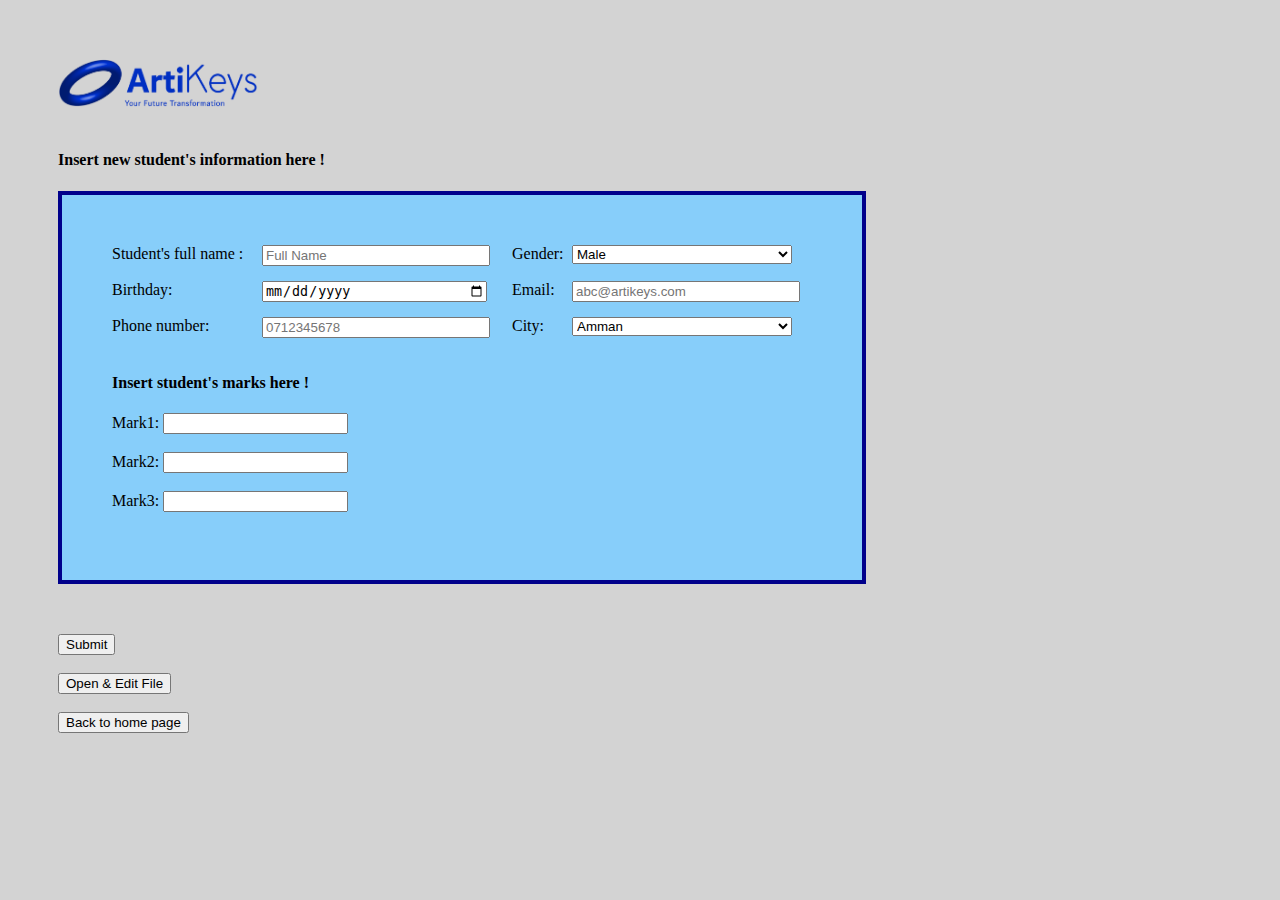
<file: formSs.html>
<!DOCTYPE html>
<html>

<head>
    <title>Add new student</title>

    <link rel="stylesheet" href="./form.css">

    <script src="https://code.jquery.com/jquery-3.4.1.js"
        integrity="sha256-WpOohJOqMqqyKL9FccASB9O0KwACQJpFTUBLTYOVvVU=" crossorigin="anonymous">
        </script>

    <script>
        function SubForm() {

            $.ajax({
                url: 'https://api.apispreadsheets.com/data/SCT9E2kG4PgfCHY4/',
                type: 'post',
                data: $("#myForm").serializeArray(),
                success: function () {
                    alert("Form Data Submitted :)")
                },
                error: function () {
                    alert("There was an error :(")
                }
            });

        }

        function openLink() {
            window.location.href = 'https://docs.google.com/spreadsheets/d/1Fjqc-q3wubRrVIGDnFlKLZONvv6RMV1FvLZ_pw6ZvLo/edit#gid=0';
        }

        function playSound(url) {
            const audio = new Audio(url);
            audio.play();
        }
    </script>


</head>


<body>

    <img src="./RPA ds-20220907T131614Z-001/RPA ds/ArtikeysLogo-01.png" id="pic" width="200pc" height="50px">

    <br><br>
    <h4> Insert new student's information here !</h4>


    <form id="myForm">

        <label class="one" for="fullname"> Student's full name : </label>
        <input class="one1" type="text" id="fullname" name="fullname" placeholder="Full Name" required>


        <label class="two" for="gender">Gender:</label>
        <select class="two2" id="gender" name="gender" size="1">
            <option value="male">Male</option>
            <option value="female">Female</option>
        </select>
        <br><br>

        <label class="one" for="birthday">Birthday:</label>
        <input class="one1" type="date" id="birthday" name="birthday" placeholder="MM/DD/YYYY">


        <label class="two" for="email">Email:</label>
        <input class="two2" type="email" id="email" name="email" placeholder="abc@artikeys.com">
        <br><br>

        <label class="one" for="phone">Phone number:</label>
        <input class="one1" type="tel" id="phone" name="phone" pattern="[0-9]{3}-[0-9]{2}-[0-9]{3}"
            placeholder="0712345678">


        <label class="two" for="City">City:</label>
        <select class="two2" id="City" name="City" size="1">
            <option value="Amman">Amman</option>
            <option value="Zarqaa">Zarqaa</option>
            <option value="Aqaba">Aqaba</option>
            <option value="Irbid">Irbid</option>
        </select>
        <br> <br>

        <h4> Insert student's marks here !</h4>
        <div class="MM">
            <label>Mark1:</label>
            <input type="number" id="mark1" name="mark1">
            <br><br>

            <label>Mark2:</label>
            <input type="number" id="mark2" name="mark2">
            <br><br>

            <label>Mark3:</label>
            <input type="number" id="mark3" name="mark3">
            <br><br>
        </div>

    </form>

    <button onclick="SubForm() ; playSound('https://www.fesliyanstudios.com/play-mp3/387')">Submit</button>
    <br><br>

    <button onclick="openLink()"> Open & Edit File
    </button> <br><br>

    <a href="./home.html"><button> Back to home page </button> </a>


</body>

</html>
</file>
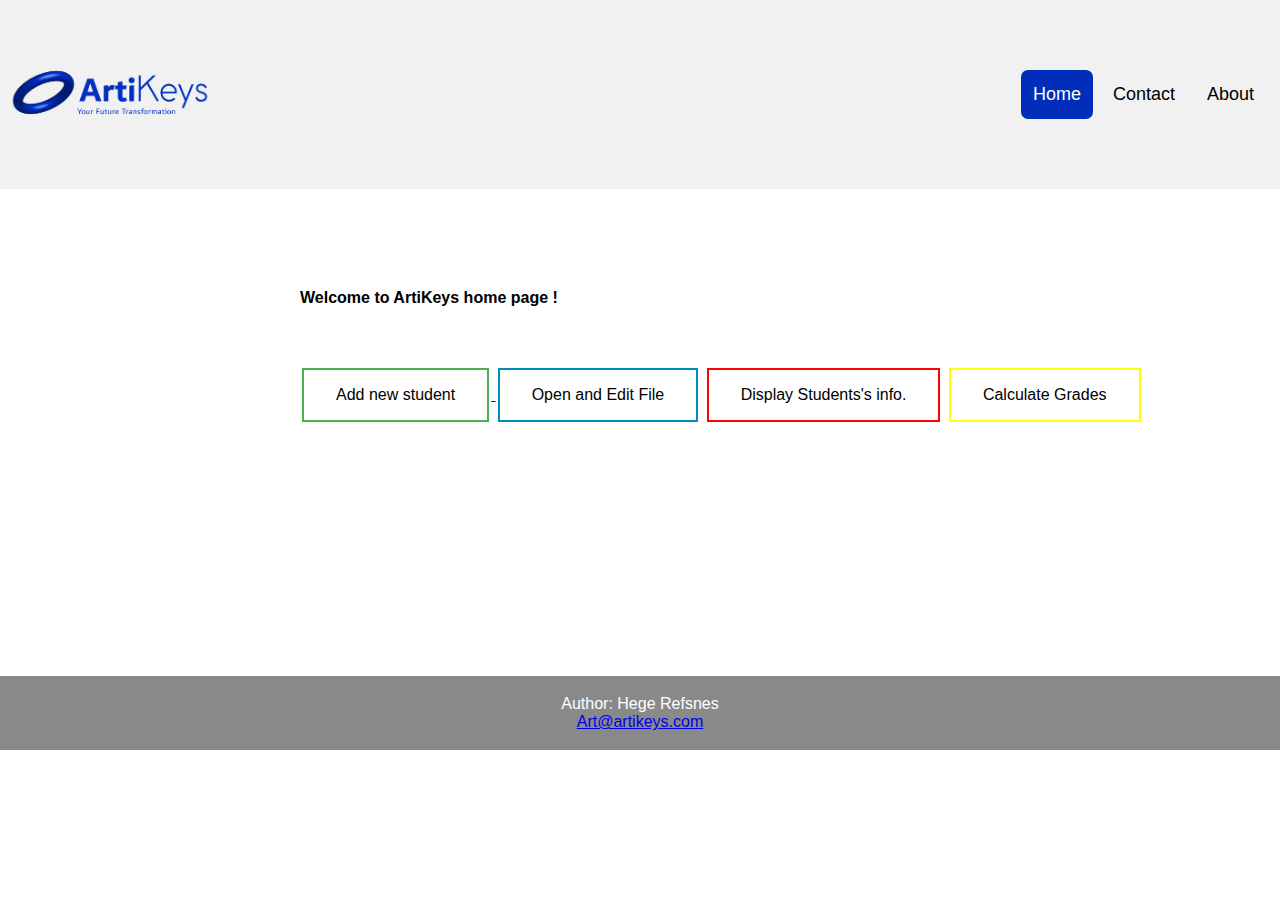
<file: home.html>
<!DOCTYPE html>
<html lang="en">

<head>
    <meta charset="UTF-8">
    <meta http-equiv="X-UA-Compatible" content="IE=edge">
    <meta name="viewport" content="width=device-width, initial-scale=1.0">
    <title>ArtiKeys Home page</title>
    <link rel="stylesheet" href="./home.css">


    <script>
        function openLink() {
            window.location.href = 'https://docs.google.com/spreadsheets/d/1Fjqc-q3wubRrVIGDnFlKLZONvv6RMV1FvLZ_pw6ZvLo/edit#gid=0';
        }
    </script>

    <script>
        const myTimeout = setTimeout(myGreeting, 15000);

        function myGreeting() {
            window.location.href = './index.html';
        }
    </script>


</head>

<body>
    <p id="demo"></p>

    <div class="header">
        <img src="./RPA ds-20220907T131614Z-001/RPA ds/ArtikeysLogo2Out-03.png" width="200" height="145">
        <div class="header-right">
            <a class="active" href="#home">Home</a>
            <a href="#contact">Contact</a>
            <a href="#about">About</a>
        </div>
    </div>


    <div class="buttons">
        <H4> Welcome to ArtiKeys home page ! </H4> <br><br>
        <span> <a href="./formSs.html"> <button class="button button1"> Add new student </button> </a> </span>
        <span> <button onclick="openLink()" class="button button2">Open and Edit File</button> </span>
        <span> <a href="./displaytable.html"> <button class="button button3">Display Students's info.</button></a>
        </span>
        <span> <a href="./MARKS.HTML"> <button class="button button4">Calculate Grades</button></a> </span>
    </div>



    <footer>
        <p>Author: Hege Refsnes<br>
            <a href="mailto:Art@artikeys.com">Art@artikeys.com</a>
        </p>
    </footer>

</body>

</html>
</file>
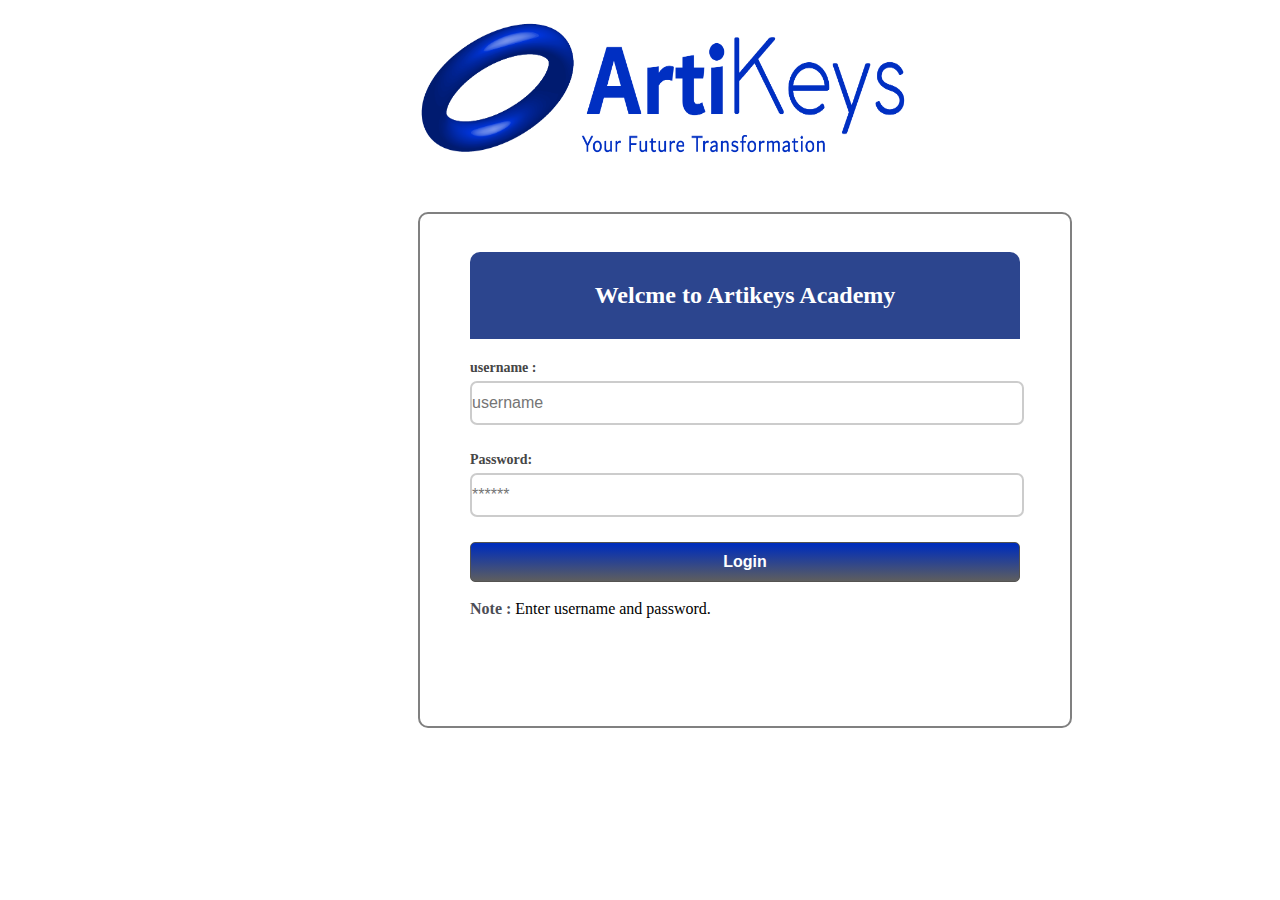
<file: login.html>
<!DOCTYPE html>
<html>

<head>
    <meta charset="UTF-8">
    <meta http-equiv="X-UA-Compatible" content="IE=edge">
    <meta name="viewport" content="width=, initial-scale=1.0">
    <title>LOGIN</title>
    <link rel="stylesheet" href="./style.css">
</head>

<script>
    const togglePassword = document.querySelector('#togglePassword');
    const password = document.querySelector('#id_password');

    togglePassword.addEventListener('click', function (e) {
        // toggle the type attribute
        const type = password.getAttribute('type') === 'password' ? 'text' : 'password';
        password.setAttribute('type', type);
        // toggle the eye slash icon
        this.classList.toggle('fa-eye-slash');
    });
</script>

<script>
    var attempt = 3; // Variable to count number of attempts.

    function validate() {
        var username = document.getElementById("username").value;
        var password = document.getElementById("password").value;

        if (username == "islam" && password == "islam123" || username == "asal" && password == "asal123" || username == "muneer" && password == "muneer123") {
            alert("Login successfully");
            window.location = "home.html";
            return false;
        }
        else {
            attempt--;// Decrementing by one.
            alert("You have left " + attempt + " attempt;");
            // Disabling fields after 3 attempts.
            if (attempt == 0) {
                document.getElementById("username").disabled = true;
                document.getElementById("password").disabled = true;
                document.getElementById("submit").disabled = true;
                return false;
            }
        }
    }
</script>

<body>



    <div class="container">
        <img src="./RPA ds-20220907T131614Z-001/RPA ds/ArtikeysLogo-01.png" id="pic" width="490px" height="140px">
        <div class="main">

            <h2>Welcme to Artikeys Academy </h2>

            <form action="./home.html">

                <label for="username">username :</label>
                <input type="text" name="username" id="username" placeholder="username" required>
                <label for="password">Password:</label>
                <input type="password" name="pwd" id="password" placeholder="******">
                <i class="far fa-eye" id="togglePassword" style="margin-left: -30px; cursor: pointer;"></i>

                <input type="button" value="Login" id="submit" onclick="validate()" />

            </form>

            <span><b class="note"><br>Note : </b>Enter username and password. <br><b class="valid"></b><br></span>
        </div>

    </div>

</body>

</html>
</file>
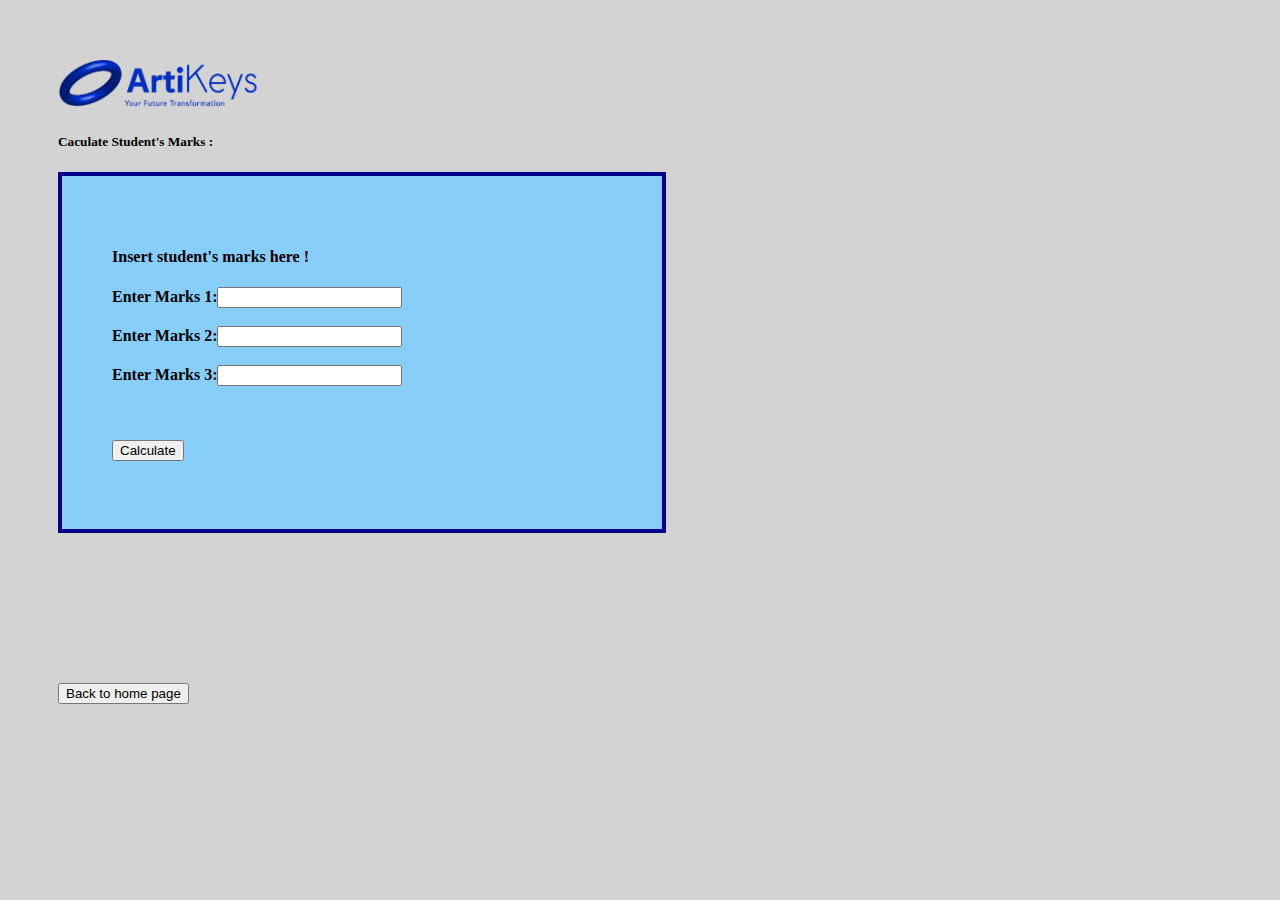
<file: MARKS.HTML>
<!DOCTYPE html>
<html lang="en">

<head>
    <meta charset="UTF-8">
    <meta http-equiv="X-UA-Compatible" content="IE=edge">
    <meta name="viewport" content="width=device-width, initial-scale=1.0">
    <title>Caculate Marks</title>

    <style>
        body {
            background-color: lightgrey;
            margin: center;
            padding: 50px;
        }

        form {
            padding: 50px;
            margin-bottom: 50px;
            border: solid 4px darkblue;
            background-color: lightskyblue;
            position: relative;
            width: 500px;
        }

        #home {
            margin-top: 100px;
        }
    </style>

    <SCRIPT>
        var a;//Global variable
        var b;
        var c;
        var result = 0; //Global variable
        var avg = 0; //Global variable

        function Calculate() {
            a = parseInt(form1.mark1.value);
            b = parseInt(form1.mark2.value);
            c = parseInt(form1.mark3.value);

            result = a + b + c;
            avg = result / 3;



            document.write("The Total is  :" + "<b>" + result + "<b>" + "</br>");

            document.write("The Avg is  :" + "<b>" + avg + "<b>" + "</br>");

            if (avg > 50) {
                document.write("The Grade is  :" + "<b>" + "Pass" + "<b>");

            }
            else {
                document.write("The Grade is  :" + "<b>" + "Fail" + "<b>");
            }
        }

    </SCRIPT>



</head>

<body>

    <img src="./RPA ds-20220907T131614Z-001/RPA ds/ArtikeysLogo-01.png" id="pic" width="200pc" height="50px">
    <h5> Caculate Student's Marks :</h5>
    <FORM name="form1">

        <h4> Insert student's marks here !</h4>

        <b>Enter Marks 1:</b><INPUT type="textbox" id="mark1" name="mark1"> </br><br>
        <b>Enter Marks 2:</b><INPUT type="textbox" id="Mark2" name="mark2"> </br><br>
        <b>Enter Marks 3:</b><INPUT type="textbox" id="Mark3" name="mark3"> </br><br>

        <br><br>

        <INPUT type="button" Value="Calculate" onClick='Calculate()'>
        <br><br>

    </FORM>




    <a href="./home.html"><button id="home"> Back to home page </button> </a>

</body>


</html>
</file>
<file: form.css>
body {
    background-color: lightgrey;
    margin: center;
    padding: 50px;
}

form {
    padding: 50px;
    margin-bottom: 50px;
    border: solid 4px darkblue;
    background-color: lightskyblue;
    position: relative;
    width: 700px;

}

.one {
    position: absolute;
    left: 50px;
}

.one1 {
    position: absolute;
    left: 200px;
    width: 220px;

}

.two {
    position: absolute;
    left: 450px;
}

.two2 {
    position: absolute;
    left: 510px;
    width: 220px;

}
</file>
<file: home.css>
* {
    box-sizing: border-box;
}

body {
    margin: 0;
    font-family: Arial, Helvetica, sans-serif;
}

.header {
    overflow: hidden;
    background-color: #f1f1f1;
    padding: 20px 10px;
}

.header a {
    float: left;
    color: black;
    text-align: center;
    padding: 12px;
    text-decoration: none;
    font-size: 18px;
    line-height: 25px;
    border-radius: 7px;
    margin: 4px;
    margin-top: 50px;
}

.header a:hover {
    background-color: #ddd;
    color: black;
}

.header a.active {
    background-color: #002DBA;
    color: white;
}

.header-right {
    float: right;
}

.button {
    border: none;
    color: white;
    padding: 16px 32px;
    text-align: center;
    text-decoration: none;
    display: inline-block;
    font-size: 16px;
    margin: 4px 2px;
    transition-duration: 0.4s;
    cursor: pointer;
}

.button1 {
    background-color: white;
    color: black;
    border: 2px solid #4CAF50;
}

.button1:hover {
    background-color: #4CAF50;
    color: white;
}

.button2 {
    background-color: white;
    color: black;
    border: 2px solid #008CBA;
}

.button2:hover {
    background-color: #008CBA;
    color: white;
}

.button3 {
    background-color: white;
    color: black;
    border: 2px solid RED;
}

.button3:hover {
    background-color: RED;
    color: white;
}

.button4 {
    background-color: white;
    color: black;
    border: 2px solid yellow;
}

.button4:hover {
    background-color: yellow;
    color: white;
}


.but {
    margin: inherit;
    text-align-last: justify
}

footer {
    text-align: center;
    padding: 3px;
    background-color: rgb(137, 137, 137);
    color: white;
    margin-top: 250px;
}

.buttons {
    margin-left: 300px;
    margin-top: 100px;
}

#demo {
    position: absolute;
    text-align: center;
    font-size: 30px;
    margin-top: 0px;
}
</file>
<file: style.css>
body {
    margin: center;
    padding: 10px;
}

h2 {
    background-color: #2c458e;
    padding: 30px 35px;
    margin-top: 5%;
    text-align: center;
    border-radius: 10px 10px 0 0;
    color: #fff;
}

hr {
    margin: 10px -50px;
    border: 0;
    border-top: 1px solid #ccc;
    margin-bottom: 40px;
}

div.container {
    width: 900px;
    height: 610px;
    margin: center;
    padding-left: 400px;
    font-family: 'Raleway', sans-serif;
}

div.main {
    width: 550px;
    padding: 10px 50px 90px;
    border: 2px solid gray;
    border-radius: 10px;
    font-family: raleway;
    float: left;
    margin-top: 50px;
}

input[type=text],
input[type=password] {
    width: 100%;
    height: 40px;
    padding: 0px;
    margin-bottom: 25px;
    margin-top: 5px;
    border: 2px solid #ccc;
    color: #4f4f4f;
    font-size: 16px;
    border-radius: 7px;
}

label {
    color: #464646;
    text-shadow: 0 1px 0 #fff;
    font-size: 14px;
    font-weight: bold;
}

center {
    font-size: 32px;
}

.note {
    color: rgb(76, 77, 86);
}

.valid {
    color: green;
}

.back {
    text-decoration: none;
    border: 1px solid rgb(0, 143, 255);
    background-color: rgb(0, 214, 255);
    padding: 3px 20px;
    border-radius: 2px;
    color: black;
}

input[type=button] {
    font-size: 16px;
    background: linear-gradient(#002dba 5%, #5e5e5e 100%);
    border: 1px solid #545351;
    color: white;
    font-weight: bold;
    cursor: pointer;
    width: 100%;
    border-radius: 5px;
    padding: 10px 0;
    outline: none;
}

input[type=button]:hover {
    background: linear-gradient(#9d9b94 5%, #5a5854 100%);
}
</file>
